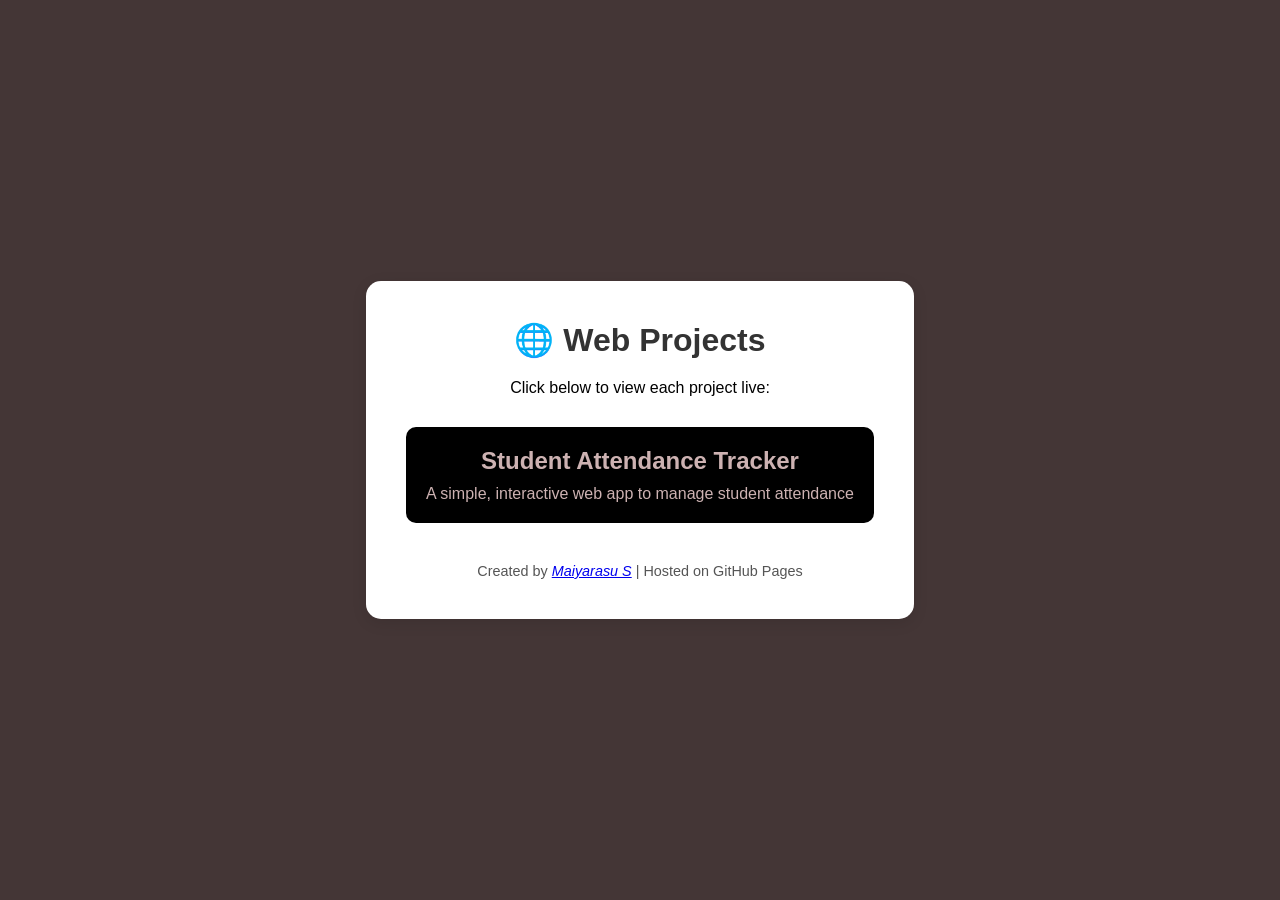
<file: index.html>
<!DOCTYPE html>
<html lang="en">
<head>
  <meta charset="UTF-8">
  <meta name="viewport" content="width=device-width, initial-scale=1.0">
  <title>My Web Projects</title>
  <link rel="stylesheet" href="style.css">
</head>
<body>
  <div class="container">
    <h1>🌐 Web Projects</h1>
    <p>Click below to view each project live:</p>
    
    <div class="cards">
      <a href="attendancetracker/" class="card">
        <h2>Student Attendance Tracker</h2>
        <p>A simple, interactive web app to manage student attendance</p>
      </a>
    </div>
    
    <footer>
      <p>Created by <em><a href="https://github.com/Maiyarasu-S">Maiyarasu S</a></em> | Hosted on GitHub Pages</p>
    </footer>
  </div>
</body>
</html>
</file>
<file: style.css>
* {
  margin: 0;
  padding: 0;
  box-sizing: border-box;
  font-family: 'Segoe UI', sans-serif;
}


body {
  background: #443636;
  display: flex;
  justify-content: center;
  align-items: center;
  min-height: 100vh;
}

.container {
  text-align: center;
  padding: 40px;
  background: #ffffff;
  border-radius: 15px;
  box-shadow: 0 4px 15px rgba(0,0,0,0.1);
  max-width: 700px;
}


h1 {
  margin-bottom: 20px;
  color: #333;
}


.cards {
  display: flex;
  flex-direction: column;
  gap: 20px;
  margin-top: 30px;
}


.card {
  text-decoration: none;
  padding: 20px;
  border-radius: 10px;
  background: #000000;
  transition: transform 0.2s, background 0.2s;
  color: #cdb2b2;
}

.card:hover {
  background: #cdc9bf;
  transform: translateY(-5px);
  color: black;
}

.card h2 {
  margin-bottom: 10px;
  font-size: 1.5rem;
}

.card p {
  font-size: 1rem;
}


footer {
  margin-top: 40px;
  font-size: 0.9rem;
  color: #555;
}
</file>
